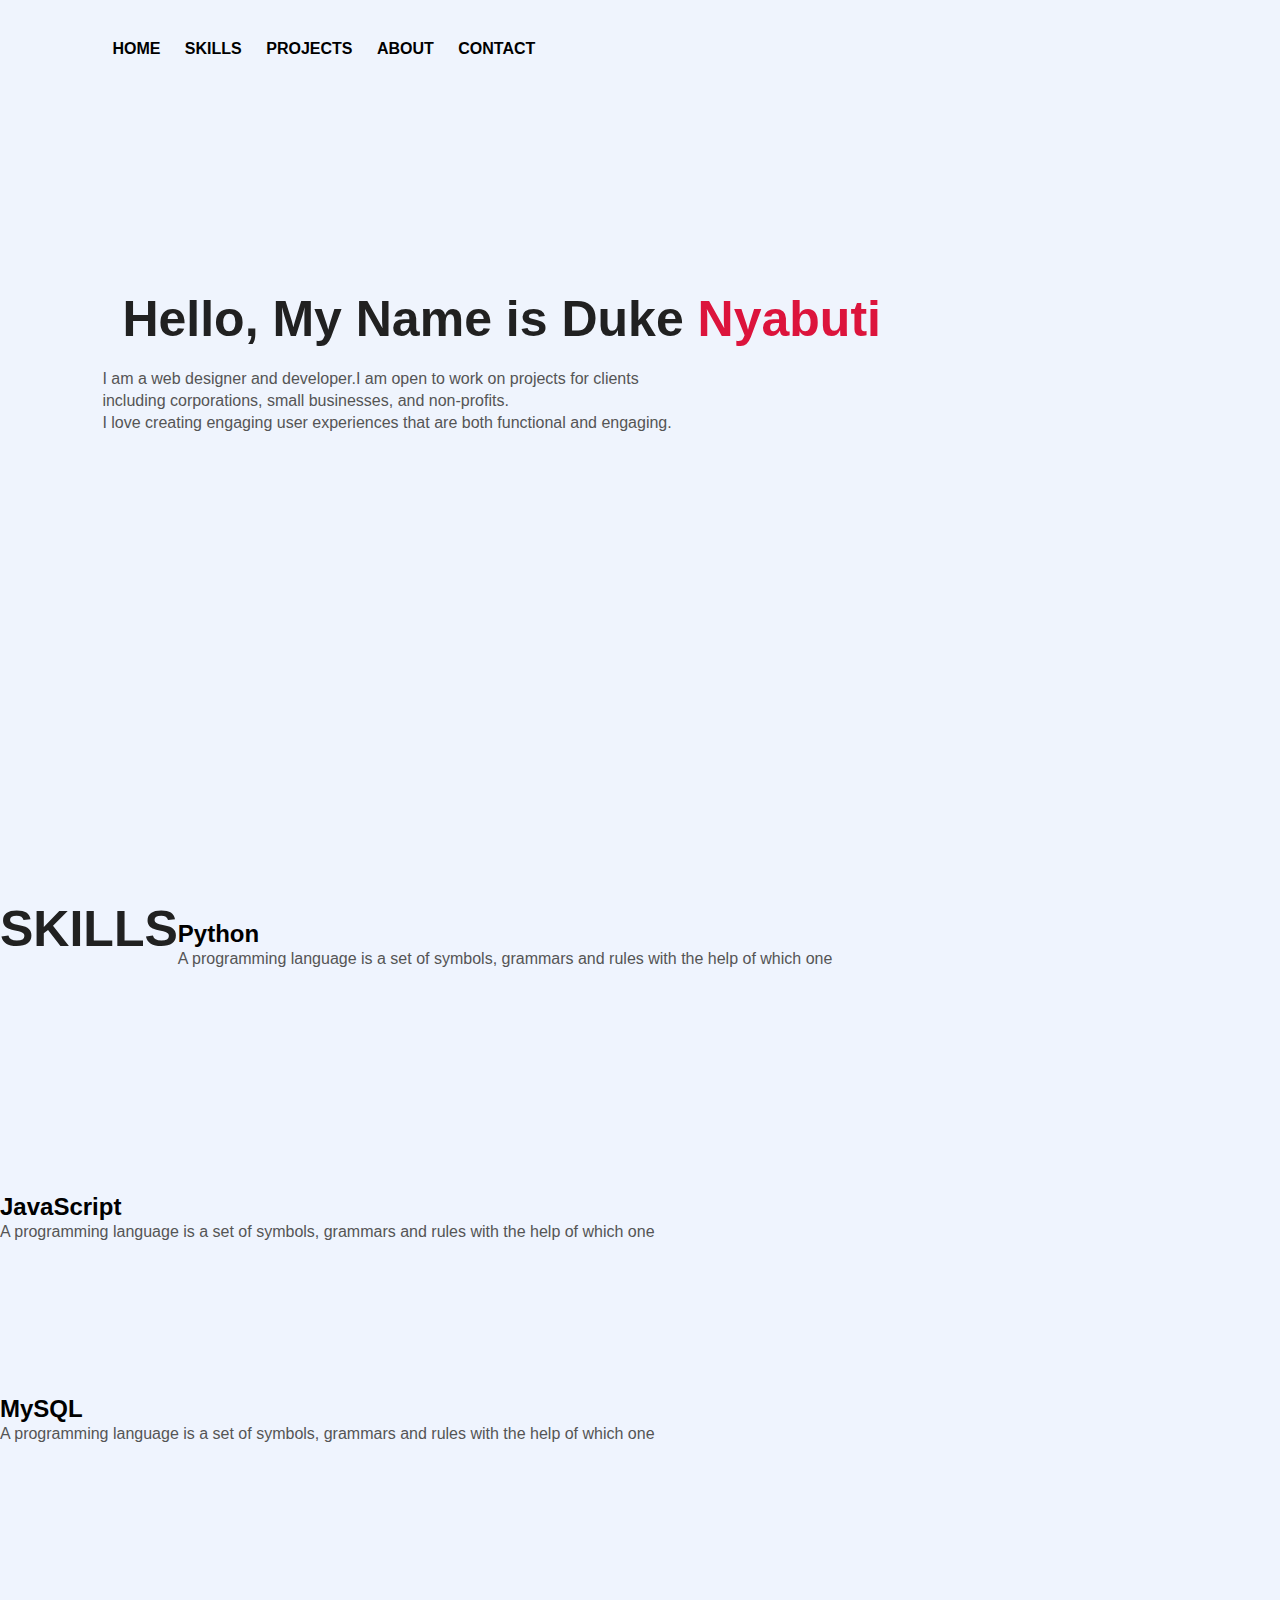
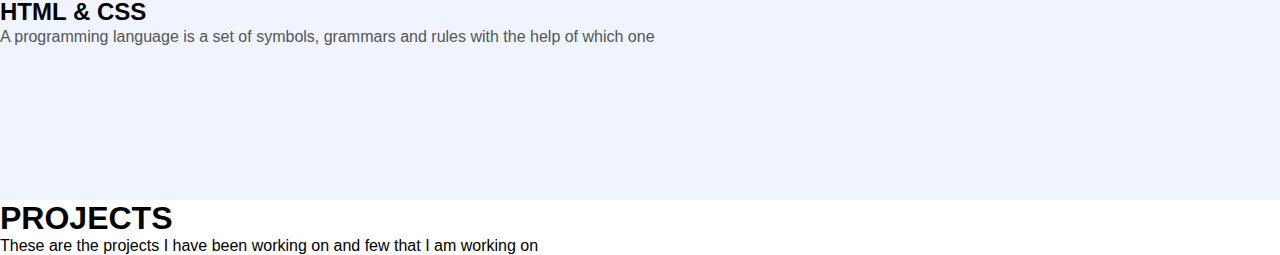
<file: index.html>
<!DOCTYPE html>
<html lang="en">
<head>
    <meta charset="UTF-8">
    <meta name="viewport" content="width=, initial-scale=1.0">
    <title>Duke Portfolio</title>
    <link rel="stylesheet" href="styles.css">
</head>
<body>
    <div class="bg">
        <nav>
            <ul>
                <li><a href="#">HOME</a></li>
                <li><a href="#">SKILLS</a></li>
                <li><a href="#">PROJECTS</a></li>
                <li><a href="#">ABOUT</a></li>
                <li><a href="#">CONTACT</a></li>
            </ul>
        </nav>
        <div class="duke">
            <h1>Hello, My Name is Duke <span>Nyabuti</span></h1>
            <p>  I am a web designer and developer.I am open to work on projects for clients <br>
                including corporations, small businesses, and non-profits. <br>
                I love creating engaging user experiences that are both functional and engaging.
         </p>
        </div>
    </div>
    <div class="skills">
        <h1>SKILLS</h1>
        <div class="python">
            <h2>Python</h2>
            <p>
                A programming language is a set of symbols, grammars and rules with the help of which one <br>
            </p>
        </div>
        <div class="JavaScript">
            <h2>JavaScript</h2>
            <p>
                A programming language is a set of symbols, grammars and rules with the help of which one <br>
            </p>
        </div>
        <div class="MySQL">
            <h2>MySQL</h2>
            <p>
                A programming language is a set of symbols, grammars and rules with the help of which one <br>
            </p>
        </div>
        <div class="HTML/CSS">
            <h2>HTML & CSS</h2>
            <p>
                A programming language is a set of symbols, grammars and rules with the help of which one <br>
            </p>
        </div>

    </div>
    <div class="Projects">
        <h1>PROJECTS</h1>
        <p>These are the projects I have been working on and few that I am working on</p>
        
    </div>
</body>
</html>
</file>
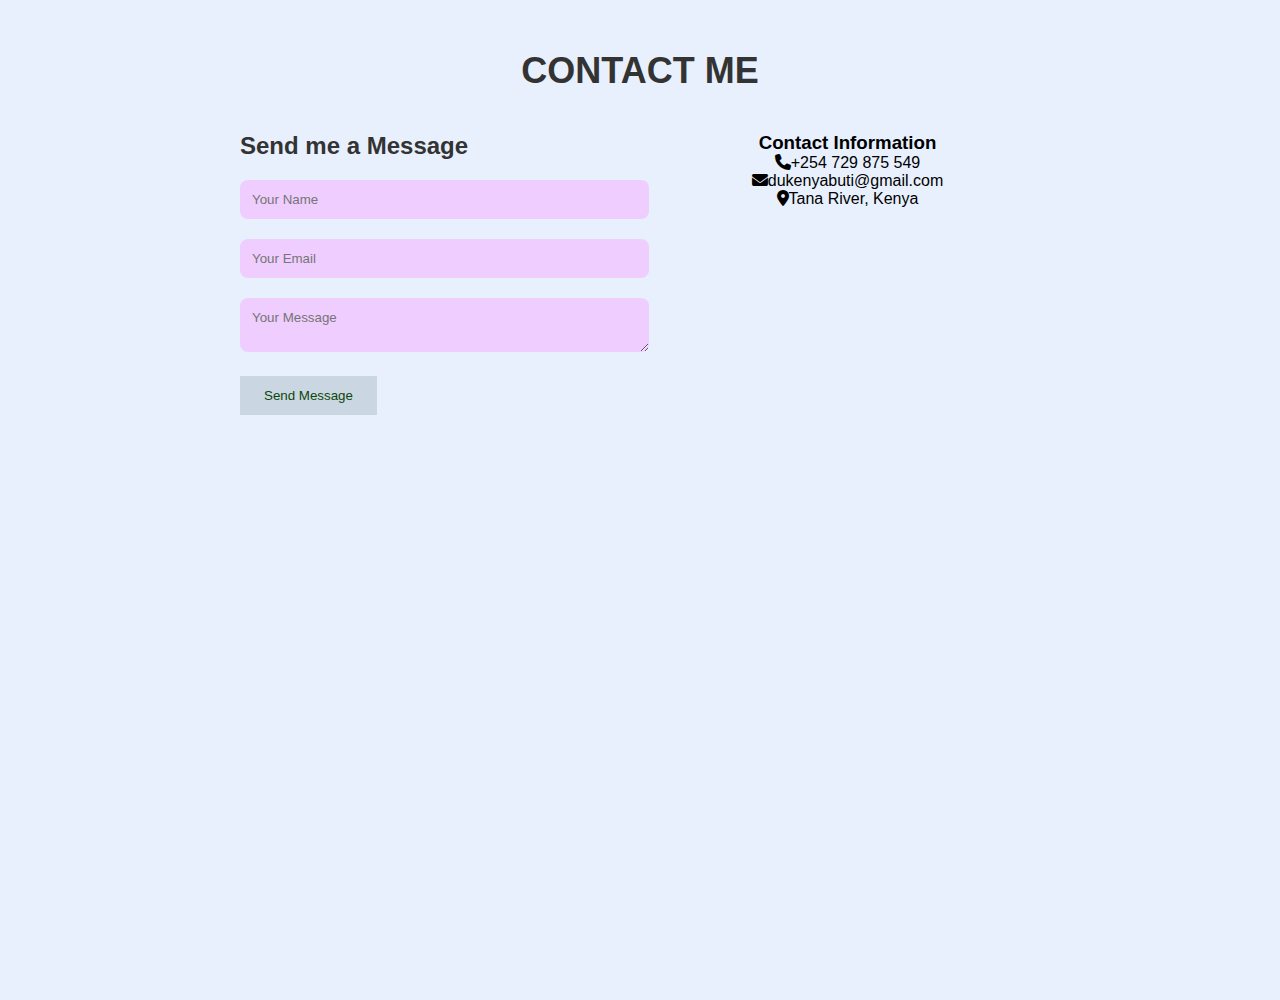
<file: contacts.html>
<!DOCTYPE html>
<html lang="en">
<head>
    <meta charset="UTF-8">
    <meta name="viewport" content="width=device-width, initial-scale=1.0">
    <title>CONTACT ME</title>
    <link rel="stylesheet" href="https://cdnjs.cloudflare.com/ajax/libs/font-awesome/6.4.2/css/all.min.css">
    <link rel="stylesheet" href="styles.css">
</head>
<body>
    <section class="contact">
        <div class="container">
            <h2>CONTACT ME</h2>
            <div class="contact-wrapper">
                <div class="contact-form">
                    <h3>Send me a Message</h3>
                    <form action="">
                        <div class="form-group">
                            <input type="text" name="name" placeholder="Your Name">
                        </div>
                        <div class="form-group">
                            <input type="email" name="email" placeholder="Your Email">
                        </div>
                        <div class="form-group">
                            <textarea name="Message" placeholder="Your Message"></textarea>
                        </div>
                        <button type="submit">Send Message</button>
                    </form>
                </div>
                <div class="contact-info">
                    <h3>Contact Information</h3>
                    <p><i class="fas fa-phone"></i>+254 729 875 549</p>
                    <p><i class="fas fa-envelope"></i>dukenyabuti@gmail.com</p>
                    <p><i class="fas fa-map-marker-alt"></i>Tana River, Kenya</p>
                </div>
            </div>
        </div>
    </section>
</body>
</html>
</file>
<file: styles.css>
*{
    margin: 0;
    padding: 0;
    font-family: sans-serif;
}
.bg{
    position: relative;
    width: 100%;
    height: 100vh;
    background: #eff4fd;
}

nav{
    display: flex;
    width: 84%;
    margin: auto;
    padding: 20px 0;
    align-items: center;
    justify-content: space-between;
}
nav ul li{
    display: inline-block;
    list-style: none;
    margin: 20px 10px;
}

nav ul li a{
    text-decoration: none;
    color: black;
    font-weight: bold;
}

nav ul li a:hover{
    color: crimson;
}

.duke{
    margin-left: 8%;
    margin-top: 15%;
}
.duke h1{
    font-size: 50px;
    color: #212121;
    margin: 20px;
}
span{
    color: crimson;
}

.duke p{
    color: #555;
    line-height:  22px;

}
.skills{
    position: relative;
    width: 100%;
    height: 100vh;
    background: #eff4fe;
    display: flex;
    justify-content: flex-start;
    flex-flow: row wrap;
    align-items: flex-start;
    margin-top: 0;
}
.python{
    height: 100px;
    padding: 20px 0;
    background: #eff4fe;
    
}
.skills h1{
    font-size: 50px;
    font-weight: bold;
    color: #212121;
    
}
.skills p{
    color: #555;
    line-height:  22px;

}
.contact{
    min-height: 100vh;
    background-color: #e8f0fe;
    padding: 50px;
    text-align: center;
}

.container{
    max-width: 800px;
    margin:0 auto;
}
.container h2{
    font-size:  36px;
    margin-bottom: 40px;
    color: #333;
}
.contact-wrapper{
    display: grid;
    grid-template-columns: repeat(2, 1fr);
    grid-gap: 30px;
}
.contact-form{
    text-align: left;
}
.contact-form h3{
    font-size: 24px;
    margin-bottom: 20px;
    color: #333;
}
.form-group{
    margin-bottom: 20px;
}
input, textarea{
    width: 100%;
    padding: 12px;
    border-radius: 8px;
    border: none;
    background-color: #f8f5;
    color: #333;
}
input:focus,
textarea:focus{
    outline: none;
    box-shadow: 0 0 9px #bbb;
}
button{
    display: inline-block;
    padding: 12px 24px;
    background-color: rgba(5, 46, 36, 0.133);
    color: #0d460b;
    border: none;
    cursor: pointer;
    
}
</file>
